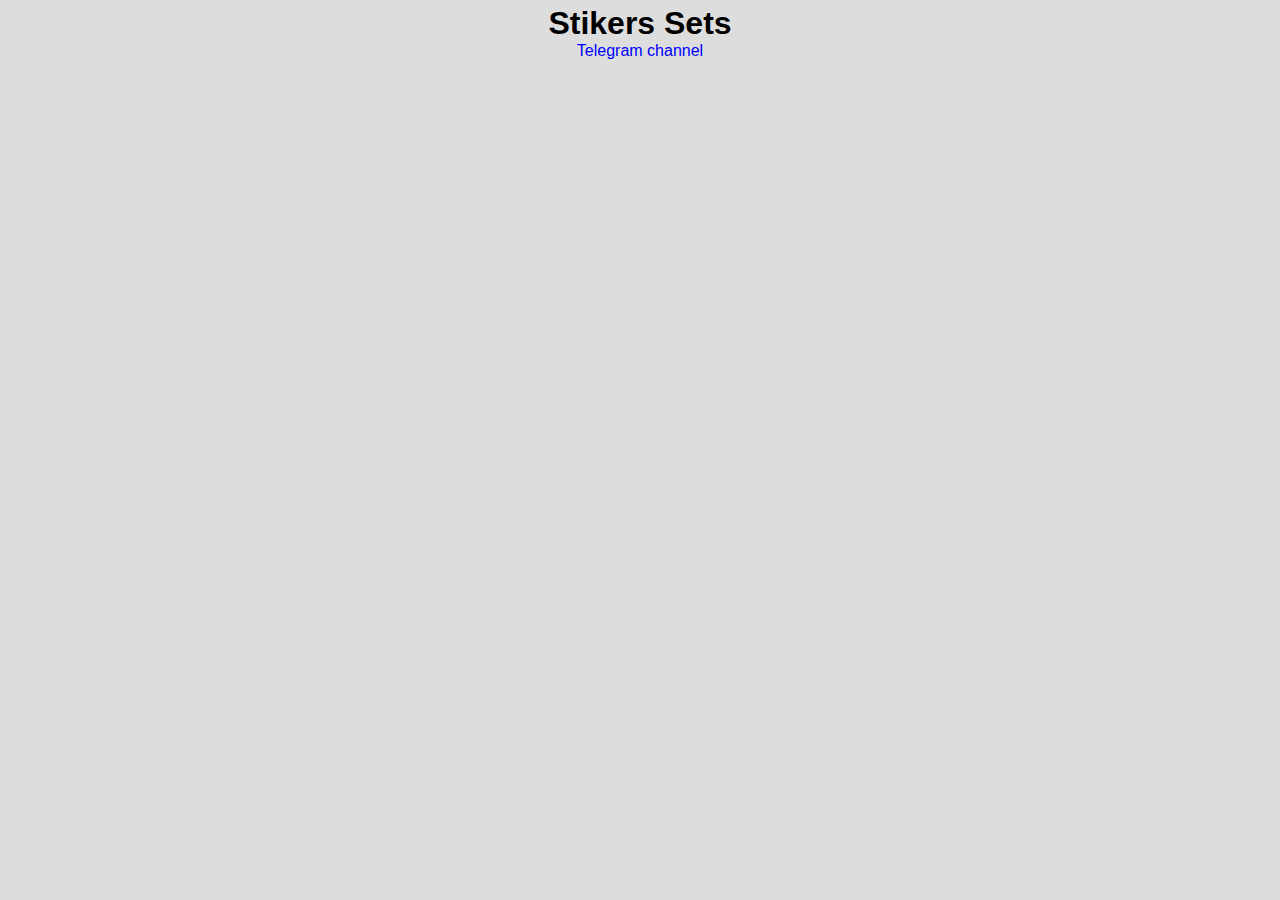
<file: viewer/index.html>
<!DOCTYPE html>

<html>
<head>
	<meta charset="utf-8"/>
	<title>Stickers sets</title>
	<link rel="stylesheet" href="viewer.css" type="text/css">
</head>
<body>

	<div id="list">
		<div id="set_title">
			<div id="h1">Stikers Sets</div>
		</div>
		<div>
			<div class="tg">
				<a href="https://t.me/line_stickers">Telegram channel</a>
			</div>
		</div>
	</div>

</body>
</html>
</file>
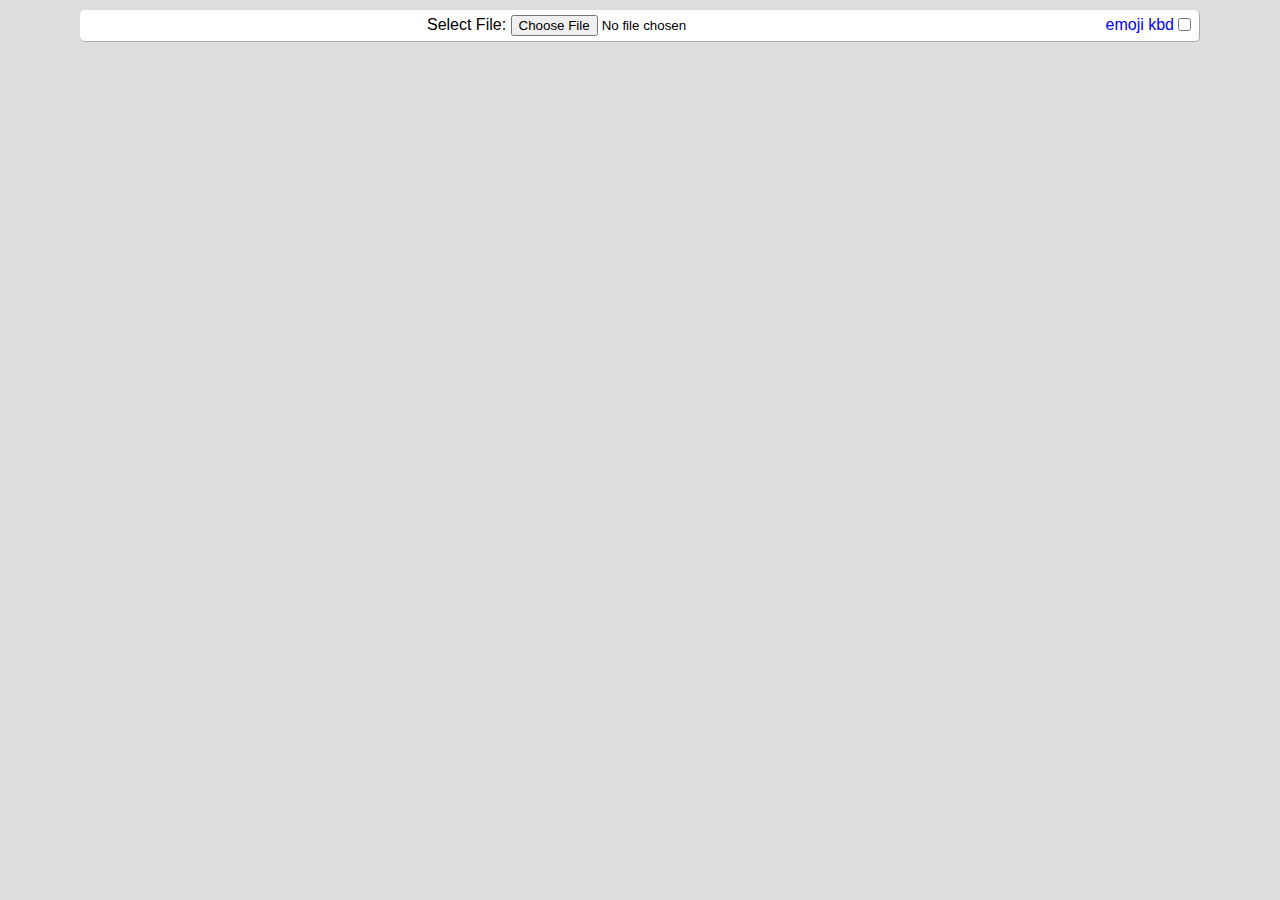
<file: viewer/viewer.html>
<!DOCTYPE html>

<html>
<head>
	<meta charset="utf-8"/>
	<title>Stickers set</title>
	<link rel="stylesheet" href="viewer.css" type="text/css"/>
	<script src="viewer.js"></script>
</head>
<body>
	<div id="body">
		<div class="card card_top card_bottom card_nomargin">
			<input type="checkbox" id="load_local_img" title="load line sticker images from drive"/>
			<a id="kbd" href="https://www.emojicopy.com/" target="_blank" title="emoji keyboard for input">emoji kbd</a>
			<label for="cfg_file" class="button">Select File:</label>
			<input type="file" id="cfg_file"/>
			<div id="editor">
				<button id="edit_cfg">editor <span>off</span></button>
				<button id="save_cfg">save config</button>
			</div>
		</div>
		<div id="sticker_cards">
		</div>
		<div id="extra_editor">
		</div>
	</div>
</body>
</html>
</file>
<file: viewer/viewer.css>
body{
	font-size: 16px;
	line-height: 20px;
	font-family: verdana, tahoma, arial, sans-serif, "Lucida Sans";
	background: #DDD;
	padding: 5px;
	margin: 0;
}
a{
	text-decoration: none;
	color: blue;
}
a:hover{
	text-decoration: underline;
	cursor: pointer;
}
button:hover{
	cursor: pointer;
}
img{
	display: inline-block;
	vertical-align: top;
}

#body{
	margin: 0 auto;
	width: 1120px;
	padding: 5px;
}

#load_local_img, #kbd{
	float: right;
}

.card{
	text-align: center;
	background: #FFF;
	border-bottom: 1px solid #AAA;
	border-right: 1px solid #AAA;
	box-sizing: border-box;
	padding: 5px;
}

.card_top{
	margin-top: 5px;
	border-top-left-radius: 5px;
	border-top-right-radius: 5px;
}

.card_bottom{
	border-bottom-left-radius: 5px;
	border-bottom-right-radius: 5px;
}

.card_nomargin{
	margin-top: 0;
}

.card_image {
	display: flex;
	vertical-align: middle;
	height: 219px;
}

.card_inline {
	display: inline-block;
	padding: 0 2.5px 0 2.5px;
	vertical-align: top;
	width: 219px;
}

.edit_hide, #editor, #download_cfg{
	display: none;
}

#list {
	margin: 0 auto;
	text-align: center;
}

#h1{
	font-size: 32px;
	line-height: 36px;
	font-weight: bold;
}

.title_input{
	font-size: inherit !important;
}

.title_input input{
	width: 700px;
}

.sticker{
	margin: auto;
	max-width: 208px;
	max-height: 208px;
}

.padding5{
	padding: 5px;
}

.emoji{
	width: 20px !important;
	height: 20px !important;
}

input.emojiFnt{
	width: 200px;
}

.emojiFnt{
	font-family: "Apple Color Emoji","Twitter Color Emoji","Segoe UI Emoji","NotoColorEmoji","Segoe UI Symbol","Android Emoji","EmojiSymbols";
}
</file>
